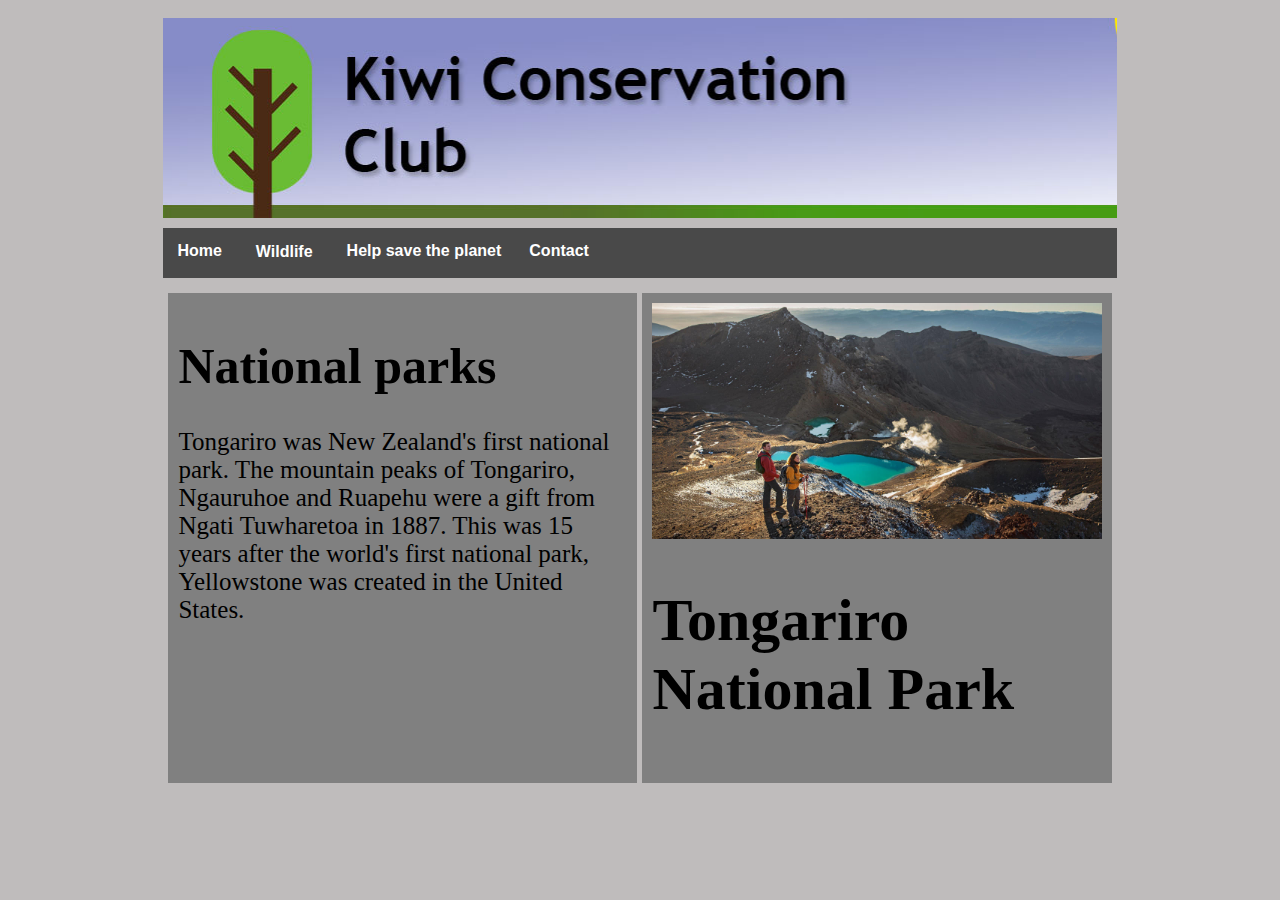
<file: index.html>
<!DOCTYPE html>
<html>
<head>
<link rel= "stylesheet"href ="css-grid.css"/>
</head>

<body>
<div class = "wrapper">

<div class = "box_1"></div>

<div class = "nav"><a href = "index.html">Home</a>

<div class = "dropdown">
	<button class = "dropbtn"><a href> Wildlife</a></button>
		<div class = "dropdown-content">
		<a href = "birds.html">Birds</a>
		<a href = "creepy crawlies">Creepy crawlies</a>
		<a href>Fish and crustaceans</a>
		</div>
</div>
<a href>Help save the planet</a>
<a href>Contact</a>
</div>

<div class = "box_3">
	<div class = "content_3"><h1><h1>National parks</h1><p>Tongariro was New Zealand's first national park. The mountain peaks of Tongariro, Ngauruhoe and Ruapehu were a gift from Ngati Tuwharetoa in 1887. This was 15 years after the world's first national park, Yellowstone was created in the United States.</p></div>
	<div class = "content_4"><img src = "park.jpg" width = "100%></div>
</div>
<div class = "box_5"> <h1>Tongariro National Park</h1></div>

</div>


</body>

</html>
</file>
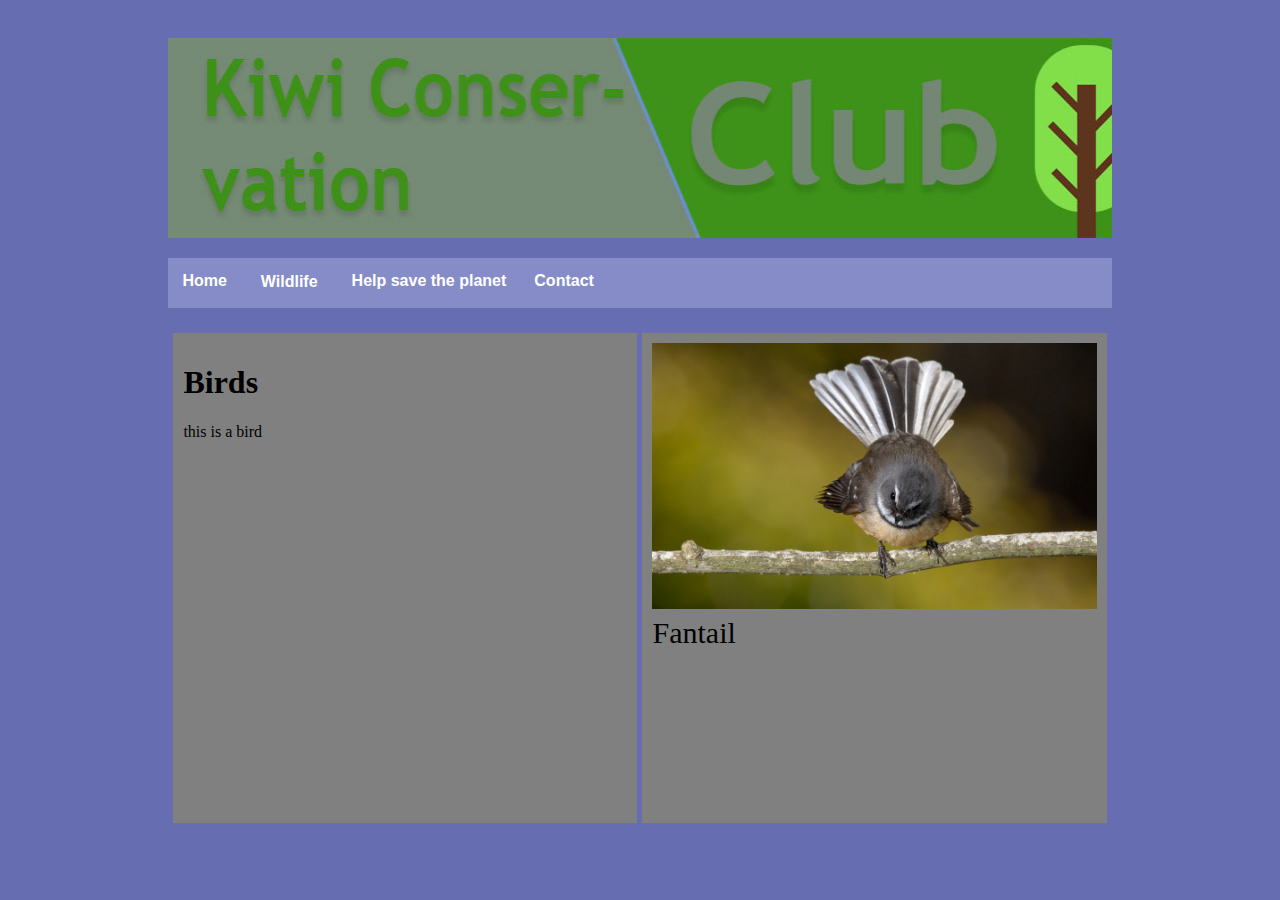
<file: birds.html>
<!DOCTYPE html>
<html>
<head>
<link rel= "stylesheet"href ="css-grid-birds.css"/>
</head>

<body>
<div class = "wrapper">

<div class = "box_1"></div>

<div class = "nav"><a href = "index.html">Home</a>

<div class = "dropdown">
	<button class = "dropbtn"><a href> Wildlife</a></button>
		<div class = "dropdown-content">
		<a href = "birds.html">Birds</a>
		<a href = "creepy crawlies">Creepy crawlies</a>
		<a href>Fish and crustaceans</a>
		</div>
</div>
<a href>Help save the planet</a>
<a href>Contact</a>
</div>

<div class = "box_3">
	<div class = "content_3"><h1><h1>Birds</h1><p>this is a bird</p></div>
	<div class = "content_4"><img src = "Fantail.jpg" width = "100%></div>
</div>
<div class ="box_5">Fantail</div>


</div>


</body>

</html>
</file>
<file: css-grid.css>
@import
url('https://fonts.googleapis.com/css?family=Fredoka+One&display=swap');


html{
background-color:#BFBCBC;
}

.wrapper{
height: auto;
display: grid;
grid-template-rows: 200px 50px 500px 15%;
grid-template-columns: 1fr 2fr 2fr 2fr 2fr 1fr;
grid-gap: 10px;
padding-top: 10px;
padding-left: 30px;
padding-right: 30px;
}

.box_1{
background-image: url("banner-conservation.jpg") ;
padding-left: 15px;
grid-column: 2/6;
grid-row: 1;
}

.nav{
background-color: #494949;
grid-column: 2/6;
grid-row: 2;
font-family: Arial;
font-size: 16px;
font-weight: bold;
}

.nav a {
float: left;
font-size: 16px;
padding: 14px;
color:white;
text-align: center;
text-decoration:none;
}

.dropdown{
float: left;
overflow: hidden;
}

.dropdown .dropbtn{
font-size: 16px;
border: none;4
outline: none;
color: white;
background-color: inherit;
font-family: inherit;
font-weight: inherit;
margin: 0;
}

.dropdown-content{
display: none;
position: absolute;
background-color: #868cc7;
min-width: 160px;
z-index: 1;

}

.dropdown-content a{
float: none;
color: black;
background-color: #868cc7;
text-decoration: none;
display: block;
text-align: left;
z-index: 10;
}

.dropdown:hover .dropdown-content{
display: block;
z-index: 10;
}

/*.box_2{
background-color:white;
grid-columns: 1/4;
grid-row: 2;
}

.imgbox_3{
background-color: white;Comment - this image box sits behind .box3
grid-column: 1/3;
grid-row: 3;
}*/

.box_3{
font-style; Helvetica;
background-color: inherit;
grid-column: 2/6;
grid-row: 3;
display: grid;
grid-template-columns: 1fr 1fr;
grid-gap: 5px;
padding: 5px;
}

.content_3{
font-size: 25px;
background-color: gray;
padding: 10px;
z-index: 2;
}

.content_4{
font-style; Helvetica;
font-size: 30px;
background-color: grey;
padding: 10px;
z-index: 2;
}

.box_3_container{
background-color: grey;
}
.box_4{
background-color:white;
grid-columns: 5/6;
grid-row: 3;
}

.box_5{
font-style; Helvetica;
background-color:#567128;
grid-column: 2/6;
grid-row: 4;
}
</file>
<file: css-grid-birds.css>
@import
url('https://fonts.googleapis.com/css?family=Fredoka+One&display=swap');


html{
background-color:#666db0;
}

.wrapper{
height: auto;
display: grid;
grid-template-rows: 200px 50px 500px 15%;
grid-template-columns: 1fr 2fr 2fr 2fr 2fr 1fr;
grid-gap: 20px;
padding-top: 30px;
padding-left: 30px;
padding-right: 30px;
}

.box_1{
background-image: url("banner-conservation-2.jpg") ;
padding-left: 15px;
grid-column: 2/6;
grid-row: 1;
}
.img_1{
background-image: url("bird.jpg") ;
padding-left: 15px;
grid-column: 2/6;
grid-row: 1;
}


.nav{
background-color: #868cc7;
grid-column: 2/6;
grid-row: 2;
font-family: Arial;
font-size: 16px;
font-weight: bold;
}

.nav a {
float: left;
font-size: 16px;
padding: 14px;
color:white;
text-align: center;
text-decoration:none;
}

.dropdown{
float: left;
overflow: hidden;
}

.dropdown .dropbtn{
font-size: 16px;
border: none;
outline: none;
color: white;
background-color: inherit;
font-family: inherit;
font-weight: inherit;
margin: 0;
}

.dropdown-content{
display: none;
position: absolute;
background-color: #868cc7;
min-width: 160px;
z-index: 1;

}

.dropdown-content a{
float: none;
color: black;
background-color: #868cc7;
text-decoration: none;
display: block;
text-align: left;
z-index: 10;
}

.dropdown:hover .dropdown-content{
display: block;
z-index: 10;
}

/*.box_2{
background-color:white;
grid-columns: 1/4;
grid-row: 2;
}

.imgbox_3{
background-color: white;Comment - this image box sits behind .box3
grid-column: 1/3;
grid-row: 3;
}*/

.box_3{
background-color: inherit;

grid-column: 2/6;
grid-row: 3;
display: grid;
grid-template-columns: 1fr 1fr;
grid-gap: 5px;
padding: 5px;
}

.content_3{

background-color: gray;
padding: 10px;
z-index: 2;
}

.content_4{
font-size: 30px;
background-color: gray;
padding: 10px;
z-index: 2;
}

.box_3_container{
background-color: grey;
}
.box_4{
background-color:white;
grid-columns: 5/6;
grid-row: 3;
}

.box_5{
background-color:#567128;
grid-column: 2/6;
grid-row: 4;
}
</file>
